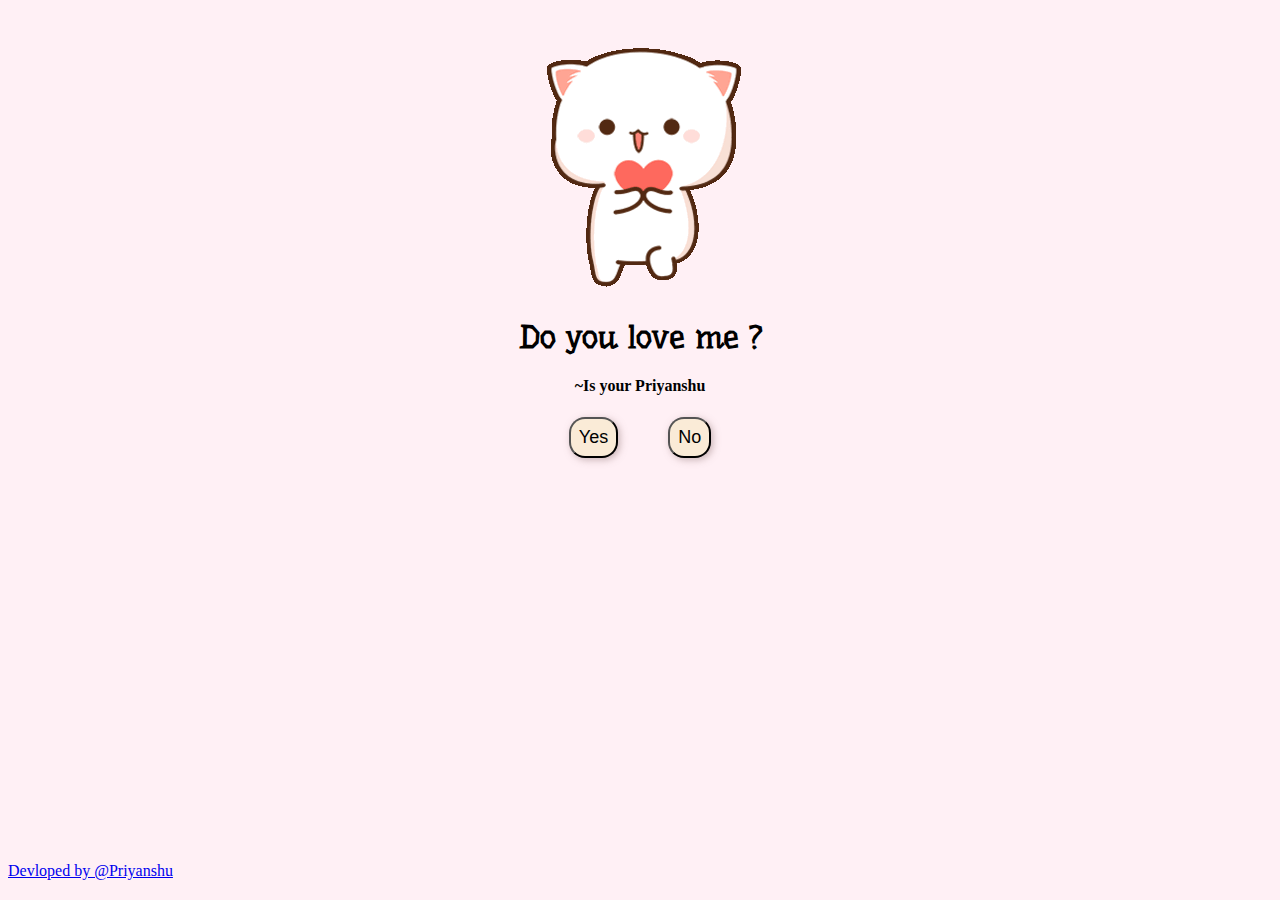
<file: index.html>
<!DOCTYPE html>
<html lang="en">

<head>
    <meta charset="UTF-8">
    <meta name="viewport" content="width=device-width, initial-scale=1.0">
    <title>Document</title>
    <link rel="preconnect" href="https://fonts.googleapis.com">
    <link rel="preconnect" href="https://fonts.gstatic.com" crossorigin>
    <link href="https://fonts.googleapis.com/css2?family=Playwrite+PL:wght@100..400&family=Underdog&display=swap"
        rel="stylesheet">
    <link rel="stylesheet" href="style.css">
</head>

<body>
    <div class="img1">

        <img src="img/1.gif" alt="" >
    </div>
    <h1>Do you love me ?</h1>

    <h4>~Is your Priyanshu</h4>
    <div class="btn">
        <a href="pages/yes.html">
            <button>Yes</button> 

        </a>
        <a href="pages/2.html">
            <button>No</button>

        </a>
    </div>
<div class="ins">
    <a href="https://www.instagram.com/priyanshu.in0/">Devloped by @Priyanshu</a>

</div>
</body>

</html>
</file>
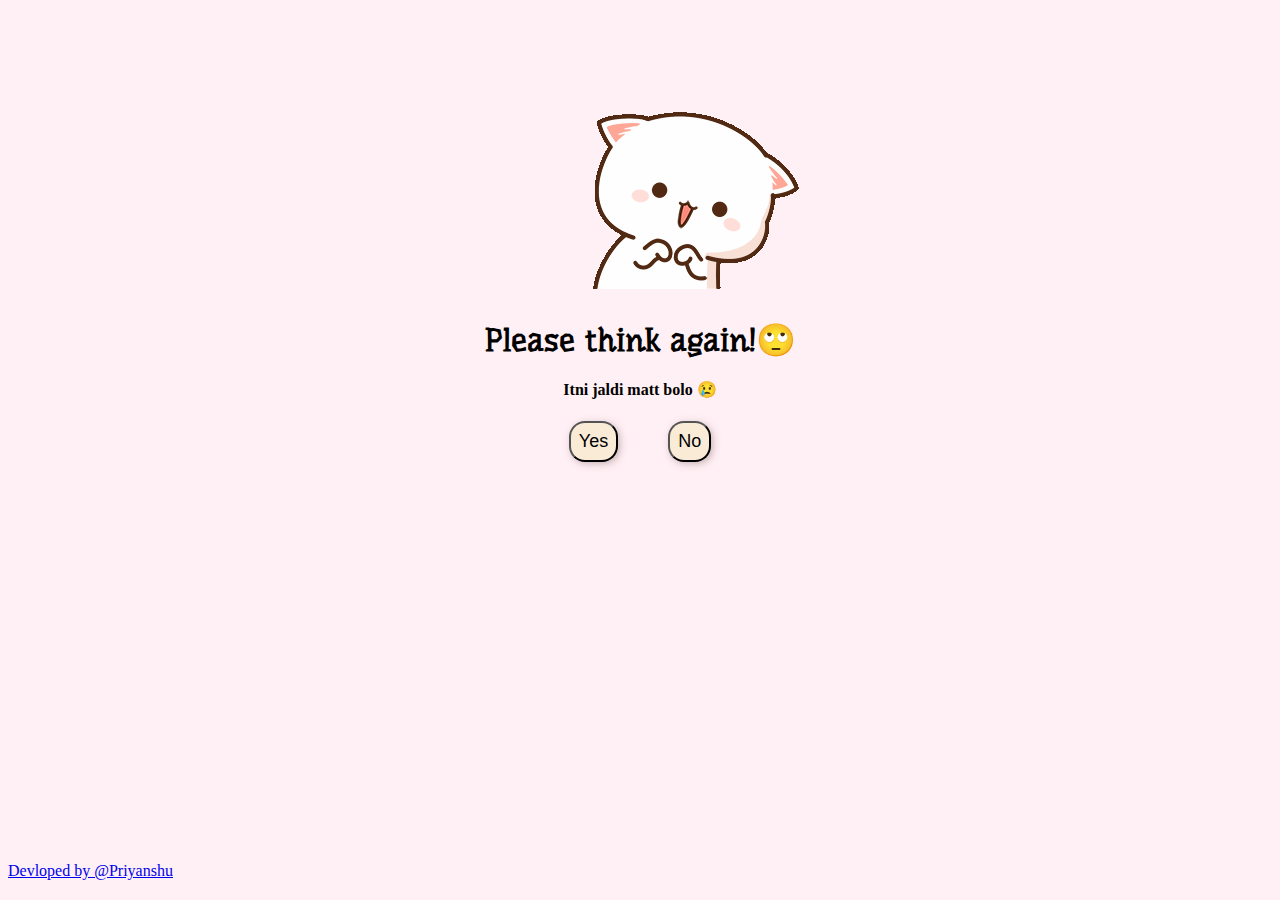
<file: 2.html>
<!DOCTYPE html>
<html lang="en">

<head>
    <meta charset="UTF-8">
    <meta name="viewport" content="width=device-width, initial-scale=1.0">
    <title>Prosal</title>
    <link rel="preconnect" href="https://fonts.googleapis.com">
    <link rel="preconnect" href="https://fonts.gstatic.com" crossorigin>
    <link href="https://fonts.googleapis.com/css2?family=Playwrite+PL:wght@100..400&family=Underdog&display=swap"
        rel="stylesheet">
    <link rel="stylesheet" href="style.css">
</head>

<body>
    <div class="img1">

        <img src="img/2.gif" alt="" >
    </div>
    <h1>Please think again!🙄</h1>
    <h4>Itni jaldi matt bolo 😢</h4>
    <div class="btn">
        <a href="yes.html">
            <button>Yes</button> 

        </a>
        <a href="3.html">
            <button>No</button>

        </a>
    </div>

    
    
    
<div class="ins">
    <a href="https://www.instagram.com/priyanshu.in0/">Devloped by @Priyanshu</a>

</div>
</body>

</html>
</file>
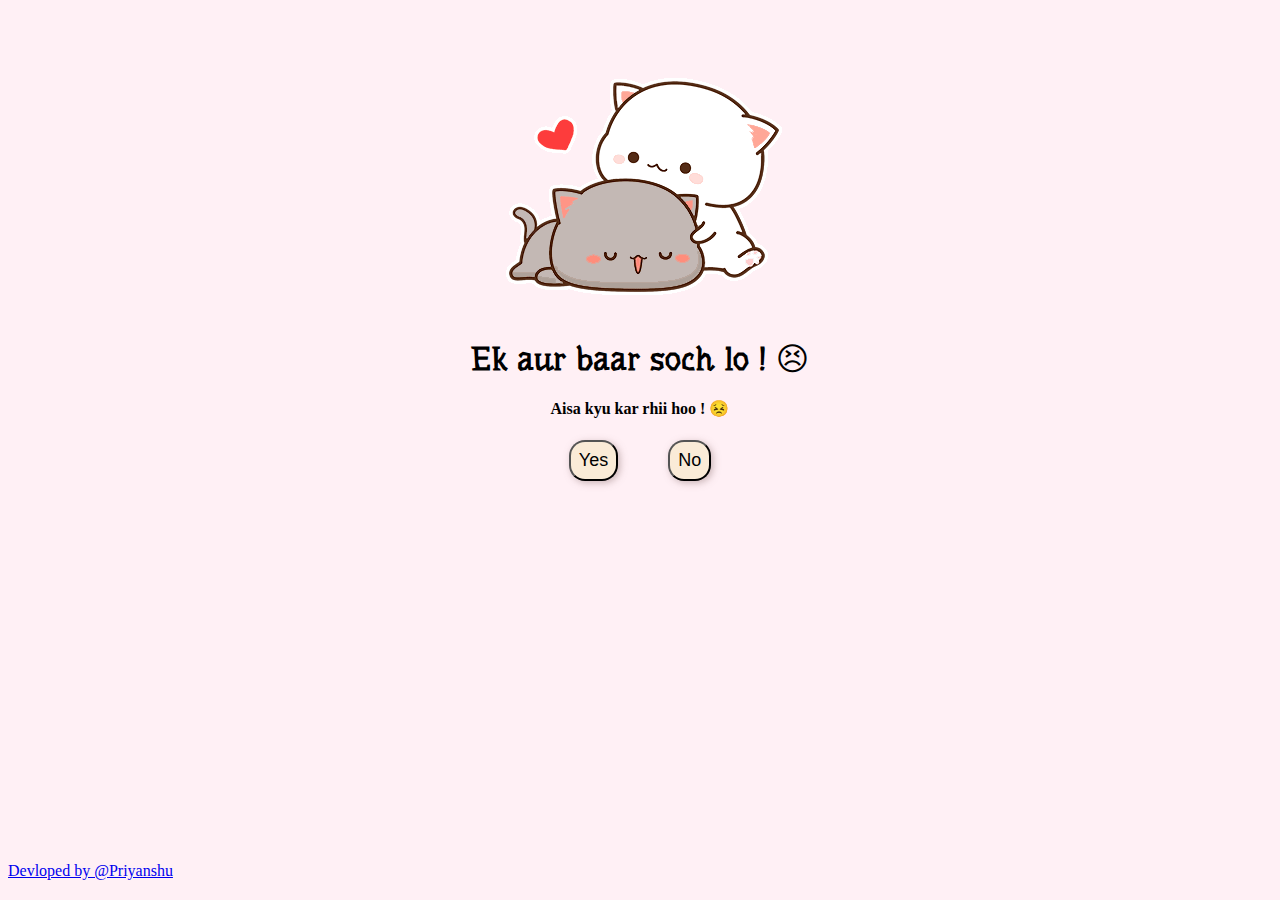
<file: 3.html>
<!DOCTYPE html>
<html lang="en">

<head>
    <meta charset="UTF-8">
    <meta name="viewport" content="width=device-width, initial-scale=1.0">
    <title>Prosal</title>
    <link rel="preconnect" href="https://fonts.googleapis.com">
    <link rel="preconnect" href="https://fonts.gstatic.com" crossorigin>
    <link href="https://fonts.googleapis.com/css2?family=Playwrite+PL:wght@100..400&family=Underdog&display=swap"
        rel="stylesheet">
    <link rel="stylesheet" href="style.css">
</head>

<body>
    <div class="img1">

        <img src="img/3.gif" alt="" >
    </div>
    <h1>Ek aur baar soch lo ! 😣</h1>
    <h4>Aisa kyu kar rhii hoo ! 😣</h4>
    <div class="btn">
        <a href="yes.html">
            <button>Yes</button> 

        </a>
        <a href="4.html">
            <button>No</button>

        </a>
    </div>

    
    
    
<div class="ins">
    <a href="https://www.instagram.com/priyanshu.in0/">Devloped by @Priyanshu</a>

</div>
</body>

</html>
</file>
<file: style.css>
h1 {
    display: flex;
    justify-content: center;
    margin-top: 2rem;
    font-family: "Underdog", system-ui;
  font-weight: 600;
  font-style: normal;
  

}

h4 {
    display: flex;
    justify-content: center;
    margin-top: 1rem;
}
.btn{
    
    box-shadow: #f3f0f0;
    display: flex;
    justify-content: center;
    gap: 50px;
    text-shadow: black;
    
     
}

button{
    box-shadow: 2px 2px 7px rgba(152, 123, 123, 0.5);
    font-size: large;
    background-color: antiquewhite;
    border-radius: 1pc;
    padding: 8px;
}
button:hover{
    box-shadow: 2px 2px 7px rgba(0, 0,);
    transform: scale(1.1);
    background-color: aqua;
}

body {
    background-color: #e498be;
}
.img1 {
    display: flex;
    justify-content: center;
}
.ins {
    display: flex;
    position: absolute;
    bottom: 20px;
    
}
body {
    background-color:   #FFF0F5;
    transition: background-color 1s ease-in-out;
}

body:hover {
    background-color:#FFD6D6  ;
}
</file>
